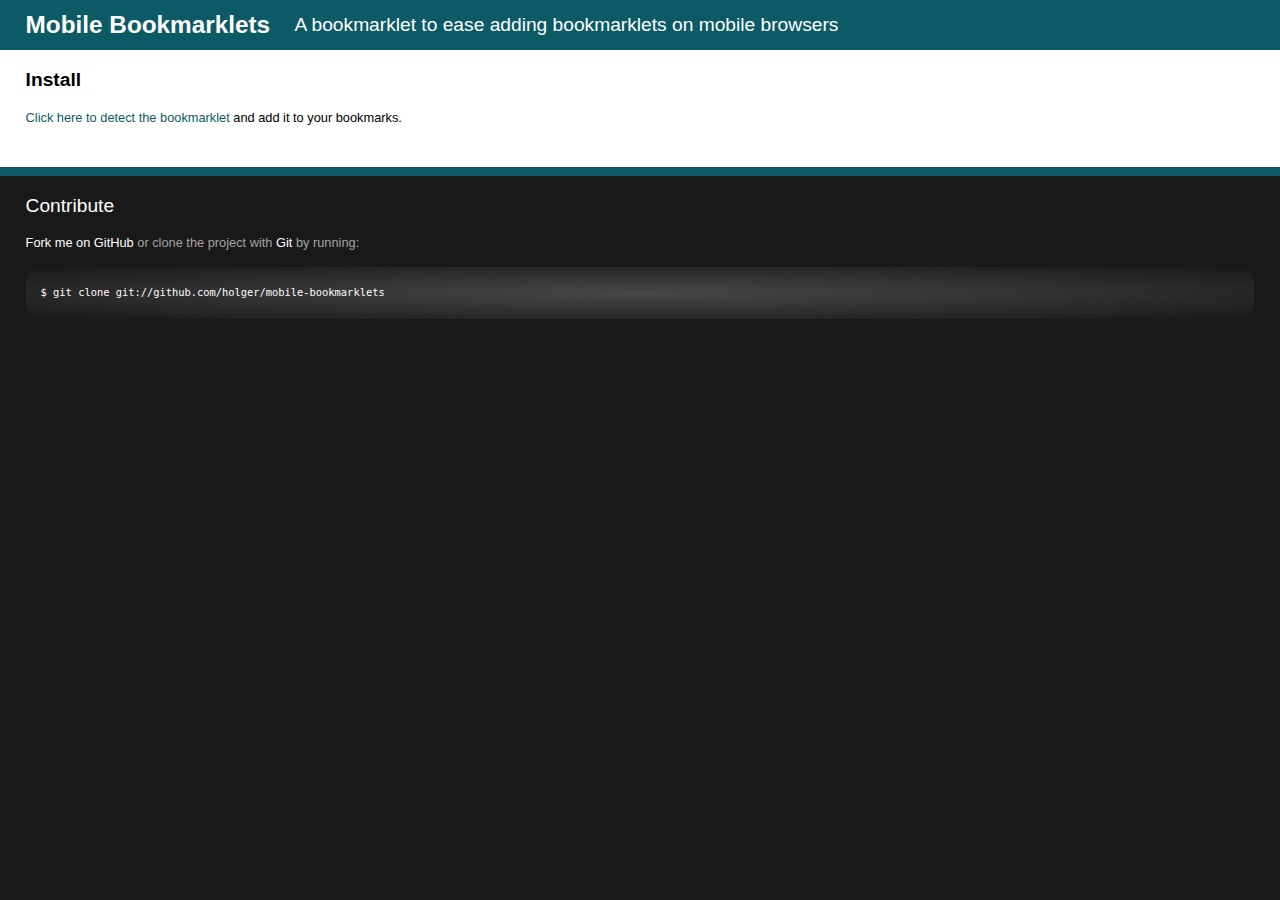
<file: index.html>
<!DOCTYPE html>
<html>
<head>
  <meta charset='utf-8'>
  <meta name="viewport" content="width=device-width, initial-scale=1.0, maximum-scale=1.0, user-scalable=0" />
  <link rel="shortcut icon" type="image/x-icon" href="http://rueprich.de/wp-content/themes/basic-green/favicon.ico" />
  <title>Mobile Bookmarklets - A bookmarklet to ease adding bookmarklets on mobile browsers</title>
  <script id="bookmarklets" type="text/javascript">
    (function () {
      var i,
        bookmarklets = [],
        links = document.getElementsByTagName('a'),
        body = document.getElementsByTagName('body')[0],
        container = document.createElement('ul'),
        li, element, border, title_text, html = '';

      if (body === undefined) {
        return;
      }

      if (links.length) {
        for (i = 0; i < links.length; i += 1) {
          if (links[i].href.indexOf('javascript') !== 0) {
            continue;
          }
          title_text = links[i].title || links[i].firstChild.nodeValue;
          bookmarklets.push({title: title_text, href: links[i].href});
        }
      }
      
      if (bookmarklets.length === 0) {
        return;
      }

      container.setAttribute('style', 'z-index: 1000; position: absolute; top: 13%; left: 15%; width: 50%; border: 1px solid #000; background: #fff; border-radius: 15px; box-shadow: 0 0 15px rgba(0, 0, 0, 0.5); padding: 2em;');
      container.innerHTML = html;
      body.insertBefore(container, body.firstChild);

      for (i = 0; i < bookmarklets.length; i += 1) {
        li = document.createElement('li');
        border = (i+1 === bookmarklets.length) ? '' : 'border-bottom: 1px dotted #666;';
        li.setAttribute('style', 'padding: 1em 0; list-style-type: none;' + border);
        element = document.createElement('a');
        element.setAttribute('href', 'http://holger.github.com/mobile-bookmarklets/add.html?' + bookmarklets[i].title + '#' + bookmarklets[i].href);
        element.innerHTML = bookmarklets[i].title;
        li.appendChild(element);
        container.appendChild(li);
      }

    }());
  </script>
  <script type="text/javascript" charset="utf-8">
    window.onload = function () {
      var bookmarklet = document.getElementById('bookmarklets').innerHTML.replace(/^\s\s*/gm, '').replace(/\s\s*$/gm, '').replace(/\n/g, '').replace(/\"/g, "\\\"");
      document.getElementById("bm").href = "javascript:" +  bookmarklet;
    };
  </script>
  <link rel="stylesheet" href="main.css" type="text/css" charset="utf-8" />
</head>

<body>
  <header>
    <h1><a href="http://holger.github.com/mobile-bookmarklets/">Mobile Bookmarklets</a></h1>
    <p>
      A bookmarklet to ease adding bookmarklets on mobile browsers
    </p>
  </header>

  <section id="content">    
    <h2>Install</h2>
    <p>
      <a id="bm" title="bookmarklet" href="javascript:alert('Could not initialize bookmarklets');">Click here to detect the bookmarklet</a> and add it to your bookmarks.
    </p>
  </section>
  
  <footer>
    <h2>Contribute</h2>
    <p>
      <a href="https://github.com/holger/mobile-bookmarklets" title="Fork mobile bookmarklets on GitHub">Fork me on GitHub</a> 
      or clone the project with <a href="http://git-scm.com">Git</a> by running:
      <pre>$ git clone git://github.com/holger/mobile-bookmarklets</pre>
    </p>
  </footer>
</body>
</html>
</file>
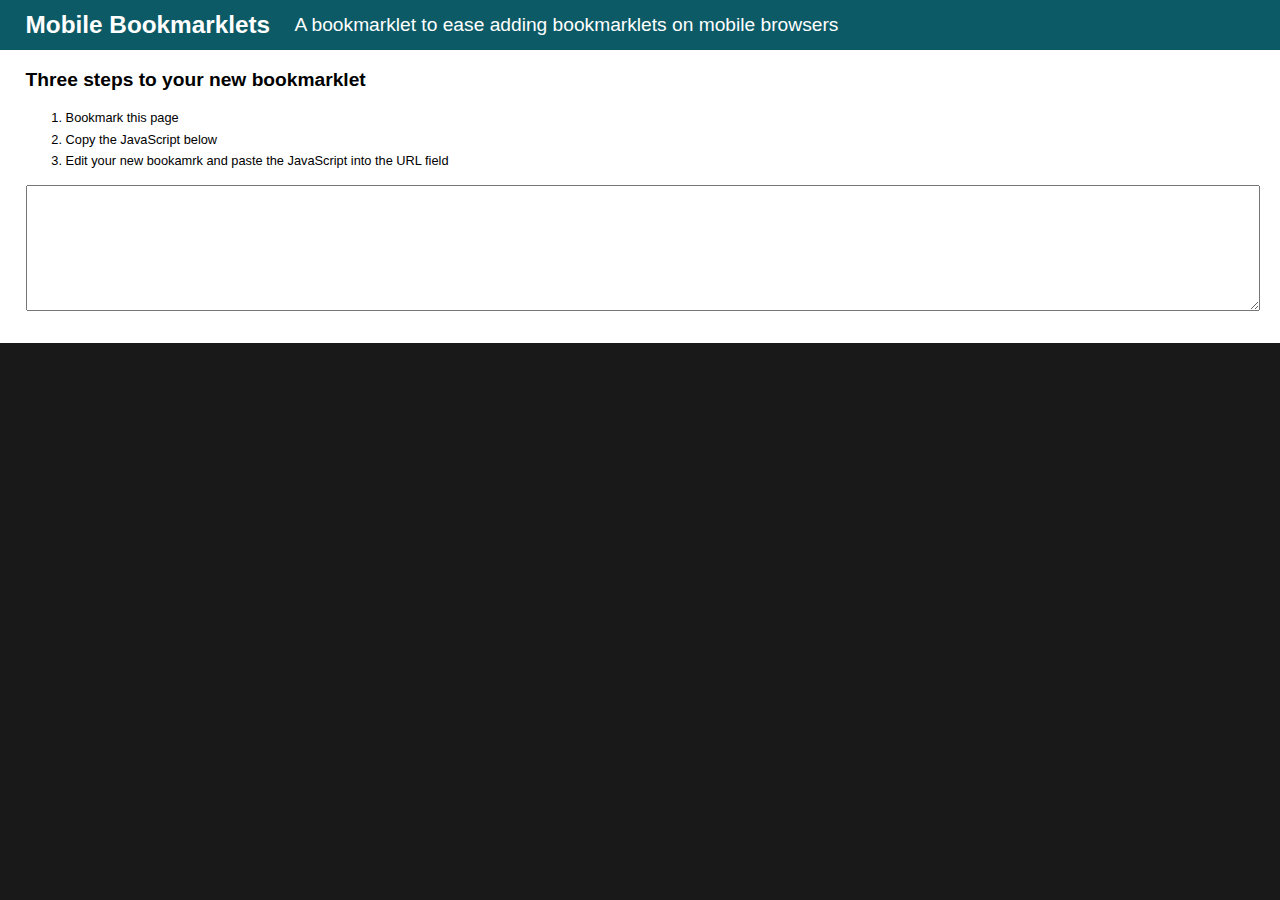
<file: add.html>
<!DOCTYPE html>
<html>
  <head>
    <meta http-equiv="Content-type" content="text/html; charset=utf-8">
    <meta name="viewport" content="width=device-width, initial-scale=1.0, maximum-scale=1.0, user-scalable=0" />
    <title>New bookmarklet</title>
    <link rel="shortcut icon" type="image/x-icon" href="favicon.ico" />
    <link rel="stylesheet" href="main.css" type="text/css" media="screen" charset="utf-8" />
    <script type="text/javascript" src="http://ajax.googleapis.com/ajax/libs/jquery/1.7.1/jquery.min.js"></script>
    <script type="text/javascript" charset="utf-8">
      (function(){
        var s = window.location.search.substring(1).split('&');
        if(!s.length) return;
        window._GET = {};
        for(var i  = 0; i < s.length; i++) {
          var parts = s[i].split('=');
          window._GET[unescape(parts[0])] = unescape(parts[1]);
        }
      }());
      $(document).ready(function () {
        document.title = _GET['title'] || 'Add new bookmarklet'
        $('textarea').val(window.location.hash.substring(1));
      });
    </script>
  </head>
  <body>
    <header>
      <h1><a href="http://holger.github.com/mobile-bookmarklets/">Mobile Bookmarklets</a></h1>
      <p>
        A bookmarklet to ease adding bookmarklets on mobile browsers
      </p>
    </header>

    <section id="content">
      <h2>Three steps to your new bookmarklet</h2>
      <ol>
        <li>Bookmark this page</li>
        <li>Copy the JavaScript below</li>
        <li>Edit your new bookamrk and paste the JavaScript into the URL field</li>
      </ol>
      <textarea name="bookmarklet" rows="8" cols="40"></textarea>
    </section>
  </body>
</html>
</file>
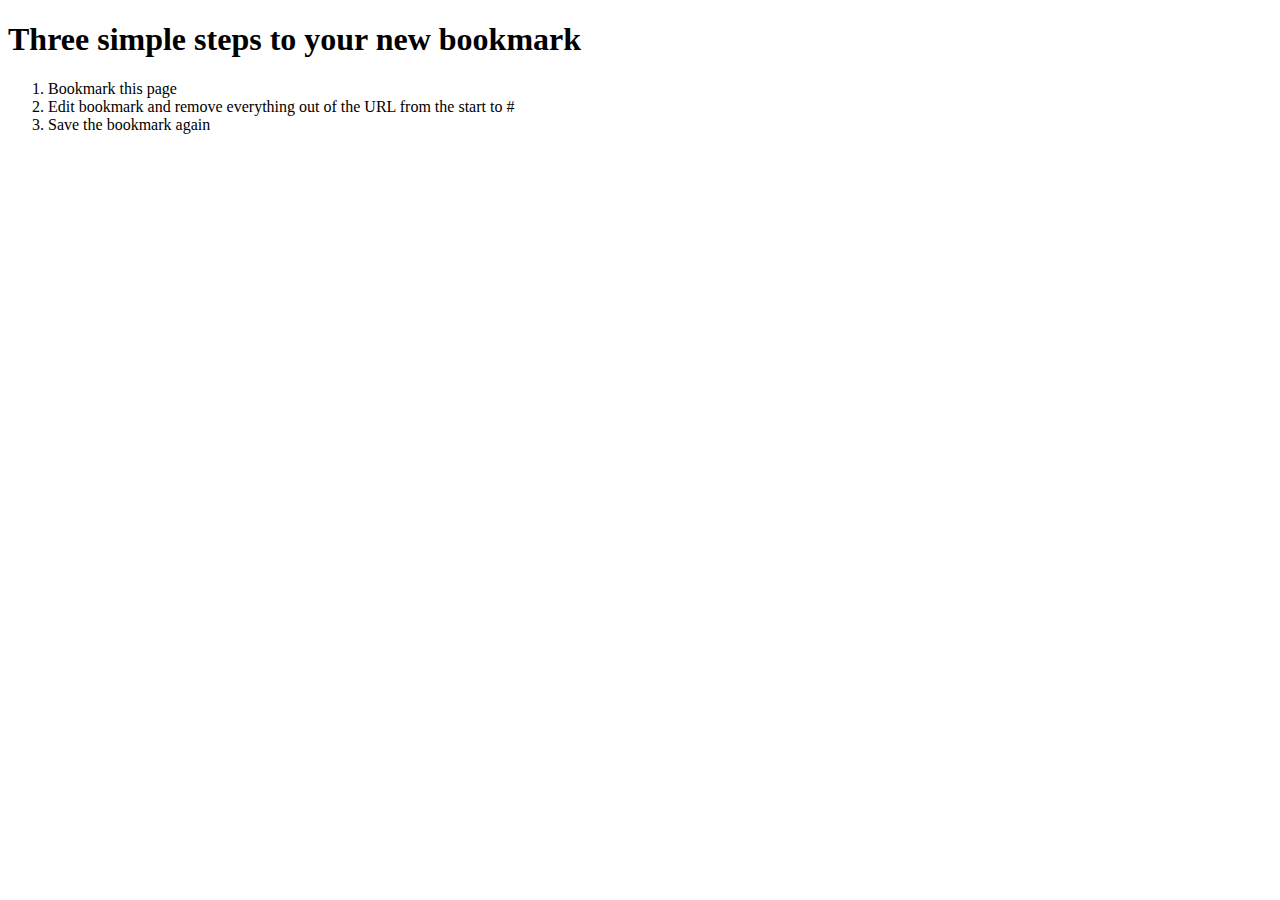
<file: bookmarklet.html>
<!DOCTYPE html>
<html>
  <head>
    <meta http-equiv="Content-type" content="text/html; charset=utf-8">
    <title>Add new bookmarklet</title>
    <script type="text/javascript" charset="utf-8">
      (function(){
          var s = window.location.search.substring(1).split('&');
          if(!s.length) return;
          window.$_GET = {};
          for(var i  = 0; i < s.length; i++) {
              var parts = s[i].split('=');
              window.$_GET[unescape(parts[0])] = unescape(parts[1]);
          }
      }());
      
      (function(){
        document.title = $_GET['title'] || 'Add new bookmarklet';
      }());
    </script>
  </head>
  <body>
    <content>
      <h1>Three simple steps to your new bookmark</h1>
      <ol>
        <li>Bookmark this page</li>
        <li>Edit bookmark and remove everything out of the URL from the start to #</li>
        <li>Save the bookmark again</li>
      </ol>
    </content>
  </body>
</html>
</file>
<file: main.css>
body {
  font: 80%/170% 'Helvetica Neue', Arial, 'Liberation Sans', FreeSans, sans-serif;
  margin: 0;
  padding: 0;
	background: #191919;
}

header {
  background: #0C5A66;
  line-height: 50px;
  color: #fff;
  margin: 0;
  padding: 0;
  padding: 0 2em;
	height: 50px;
	overflow: hidden;
}

h1 {
  font-size: 1.9em;
  font-weight: bold;
  margin: 0 1em 0 0;
  float: left;
}

h1 a {
  color: #fff;
}

h2 {
	margin-top: 0;
	padding-top: 1em;
}

header p {
  font-size: 1.5em;
  font-weight: normal;
  display: block;
  color: #fff;
	float: left;
	margin: 0;
}

a {
  text-decoration: none;
  color: #0C5A66;
}

#content {
  padding: 0 2em 2em;
	background: #fff;
}

pre { 
  background: #000;
  color: #fff;
  padding: 15px;
  overflow: hidden;
}

textarea {
	width: 100%;
}

footer {
  border-top: 9px solid #0C5A66;
	background: #191919;
	color: #A4A4A4;
	padding: 0 2em 2em;
}

footer h2 {
	color: #fff;
	margin-bottom: .8em;
	font-weight: normal;
}

footer a {
	color: #fff;
}

footer pre {
	border-radius: 15px;
	background: -moz-radial-gradient(center, ellipse cover,  rgba(255,255,255,.2) 0%, rgba(255,255,255,0) 100%); /* FF3.6+ */
	background: -webkit-gradient(radial, center center, 0px, center center, 100%, color-stop(0%,rgba(255,255,255,.2)), color-stop(100%,rgba(255,255,255,0))); /* Chrome,Safari4+ */
	background: -webkit-radial-gradient(center, ellipse cover,  rgba(255,255,255,.2) 0%,rgba(255,255,255,0) 100%); /* Chrome10+,Safari5.1+ */
	background: -o-radial-gradient(center, ellipse cover,  rgba(255,255,255,.2) 0%,rgba(255,255,255,0) 100%); /* Opera 12+ */
	background: -ms-radial-gradient(center, ellipse cover,  rgba(255,255,255,.2) 0%,rgba(255,255,255,0) 100%); /* IE10+ */
	background: radial-gradient(center, ellipse cover,  rgba(255,255,255,.2) 0%,rgba(255,255,255,0) 100%); /* W3C */
	filter: progid:DXImageTransform.Microsoft.gradient( startColorstr='#ffffff', endColorstr='#00ffffff',GradientType=1 ); /* IE6-9 fallback on horizontal gradient */
	
}
</file>
